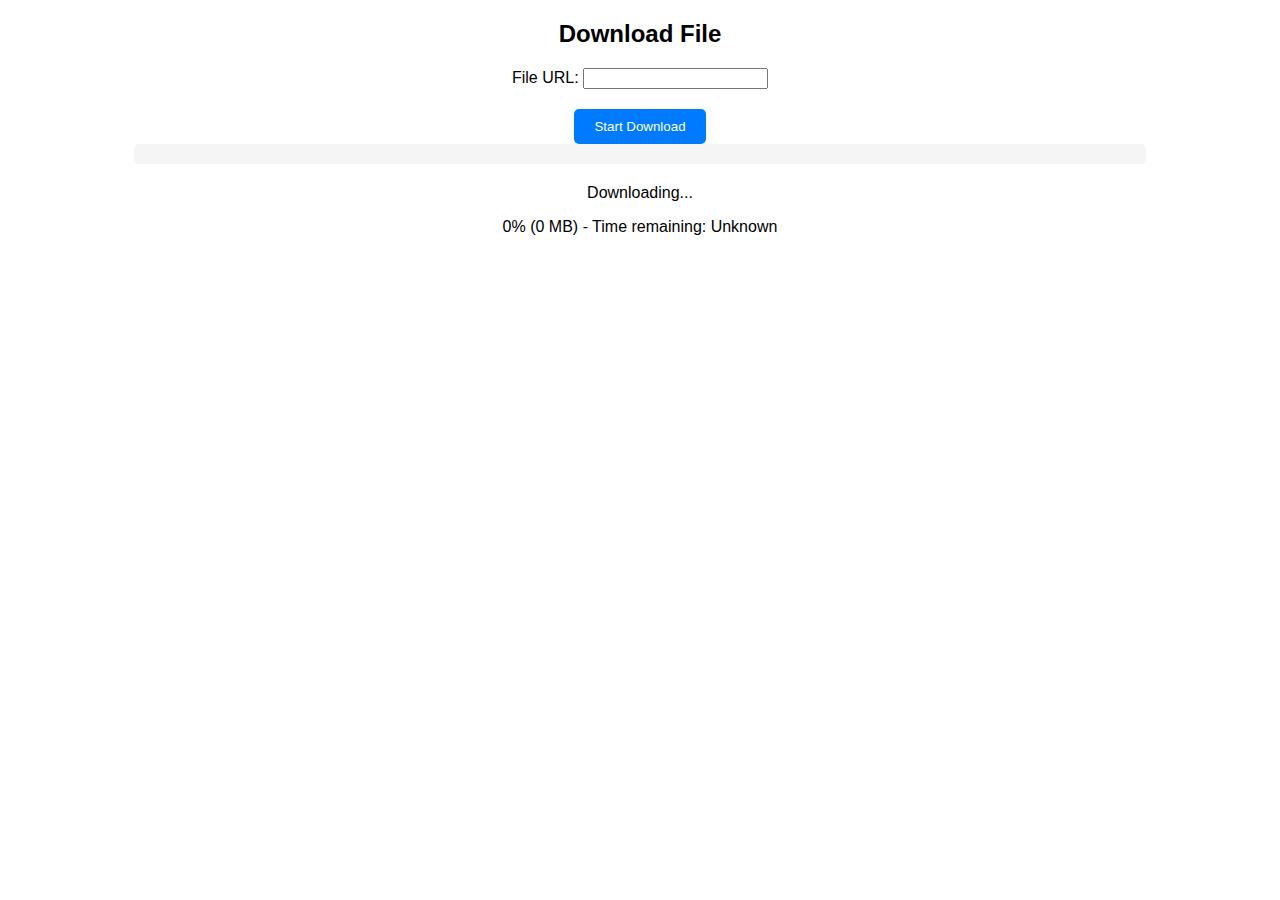
<file: Html.html>
<!DOCTYPE html>
<html lang="en">
<head>
    <meta charset="UTF-8">
    <meta name="viewport" content="width=device-width, initial-scale=1.0">
    <title>Download File</title>
    <style>
        body {
            font-family: Arial, sans-serif;
            text-align: center;
        }
        .container {
            width: 80%;
            margin: 0 auto;
        }
        .input-group {
            margin-bottom: 20px;
        }
        .progress {
            width: 100%;
            height: 20px;
            background-color: #f5f5f5;
            border-radius: 5px;
            margin-bottom: 20px;
            overflow: hidden;
        }
        .progress-bar {
            width: 0;
            height: 100%;
            background-color: #007bff;
        }
        .button {
            padding: 10px 20px;
            background-color: #007bff;
            color: white;
            border: none;
            border-radius: 5px;
            cursor: pointer;
        }
    </style>
</head>
<body>
    <div class="container">
        <h2>Download File</h2>
        <div class="input-group">
            <label for="fileUrl">File URL:</label>
            <input type="text" id="fileUrl" name="fileUrl" required>
        </div>
        <button id="startDownload" class="button">Start Download</button>
        <div class="progress">
            <div id="progressBar" class="progress-bar"></div>
        </div>
        <p id="downloadStatus">Downloading...</p>
        <p id="progressDetails">0% (0 MB) - Time remaining: Unknown</p>
        <button id="openFile" class="button" style="display: none;">Open File</button>
    </div>

    <script>
        const fileUrlInput = document.getElementById('fileUrl');
        const startDownloadButton = document.getElementById('startDownload');
        const progressBar = document.getElementById('progressBar');
        const downloadStatus = document.getElementById('downloadStatus');
        const progressDetails = document.getElementById('progressDetails');
        const openFileButton = document.getElementById('openFile');

        let totalFileSize = 0;
        let downloadedSize = 0;
        let downloadStartTime;

        startDownloadButton.addEventListener('click', () => {
            const fileUrl = fileUrlInput.value.trim();
            if (fileUrl === '') return;

            downloadStartTime = Date.now();
            startDownloadButton.disabled = true;

            const xhr = new XMLHttpRequest();
            xhr.open('GET', fileUrl, true);
            xhr.responseType = 'blob';
            xhr.onprogress = updateProgress;
            xhr.onload = () => {
                if (xhr.status === 200) {
                    downloadStatus.textContent = 'Download Complete';
                    openFileButton.style.display = 'inline-block';
                    openFileButton.onclick = openDownloadedFile;
                } else {
                    downloadStatus.textContent = 'Download Failed';
                }
            };
            xhr.send();
        });

        function updateProgress(event) {
            if (event.lengthComputable) {
                totalFileSize = event.total;
                downloadedSize = event.loaded;

                const percentComplete = Math.round((downloadedSize / totalFileSize) * 100);
                progressBar.style.width = percentComplete + '%';

                const downloadedSizeMB = (downloadedSize / (1024 * 1024)).toFixed(2);
                const totalFileSizeMB = (totalFileSize / (1024 * 1024)).toFixed(2);
                const elapsedTime = (Date.now() - downloadStartTime) / 1000;
                const remainingTime = ((totalFileSize - downloadedSize) / (downloadedSize / elapsedTime)).toFixed(0);

                progressDetails.textContent = `${percentComplete}% (${downloadedSizeMB} MB / ${totalFileSizeMB} MB) - Time remaining: ${formatTime(remainingTime)}`;
            }
        }

        function formatTime(seconds) {
            const hours = Math.floor(seconds / 3600);
            const minutes = Math.floor((seconds % 3600) / 60);
            const remainingSeconds = seconds % 60;
            return `${hours}h ${minutes}m ${remainingSeconds}s`;
        }

        function openDownloadedFile() {
            window.open(''); // Mở cửa sổ mới
            // Thay thế URL dưới đây bằng URL phần release của tệp tin đã tải xuống
            window.location.href = 'URL của tệp tin trong phần release';
        }
    </script>
</body>
  </html>
</file>
